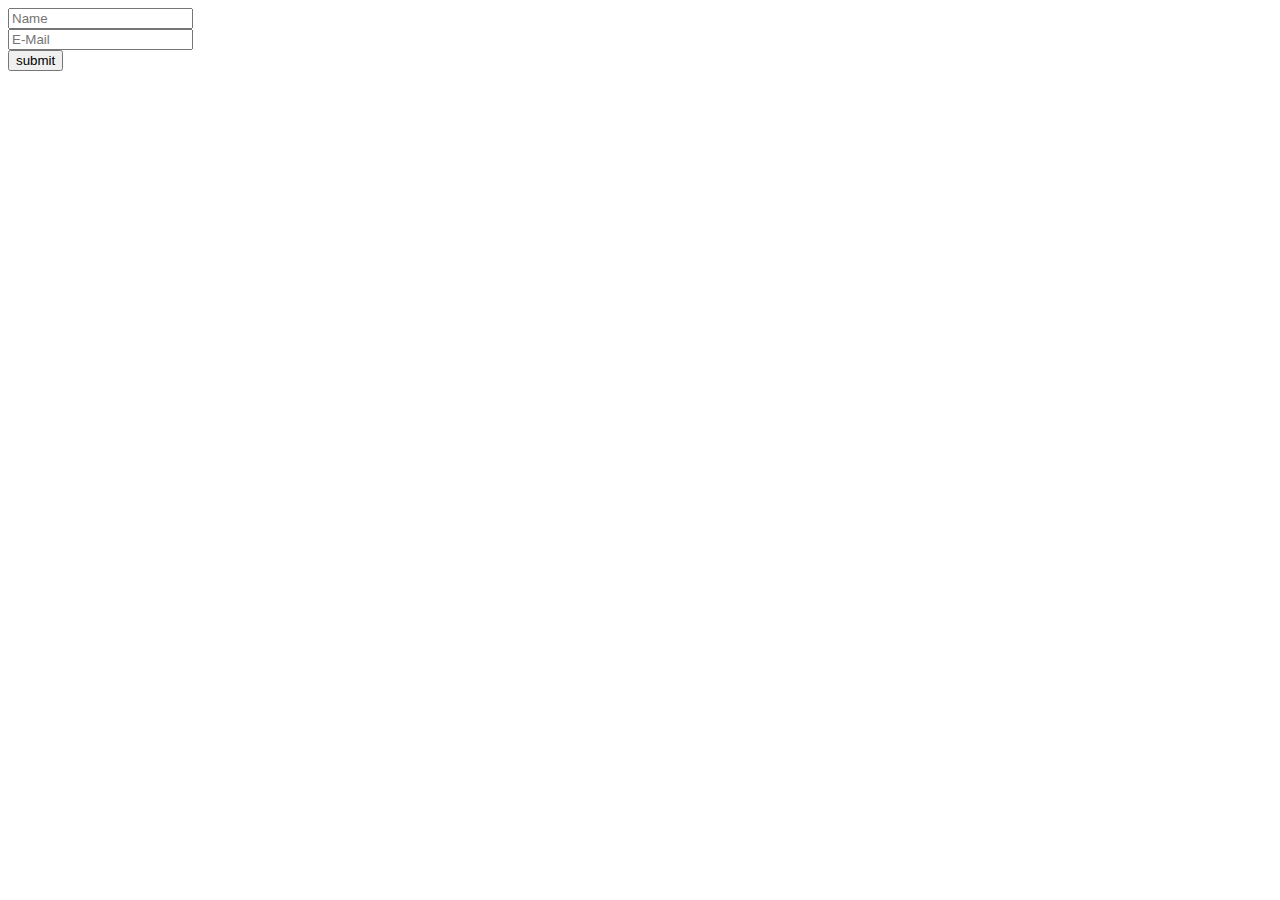
<file: 19-07 fsd/contact.html>
<!DOCTYPE html>
<html lang="en">
<head>
  <meta charset="UTF-8">
  <meta name="viewport" content="width=device-width, initial-scale=1.0">
  <meta http-equiv="X-UA-Compatible" content="ie=edge">
  <title>Document</title>
</head>
<body>
  <form class="" action="mailto:surojeetghosh89@gmail.com" method="post" enctype="text/plain">
    <input type="text" name="" value="" placeholder="Name"><br>
    <input type="email" name="" value="" placeholder="E-Mail"><br>
    <input type="submit" name="" value="submit">
  </form>
</body>
</html>
</file>
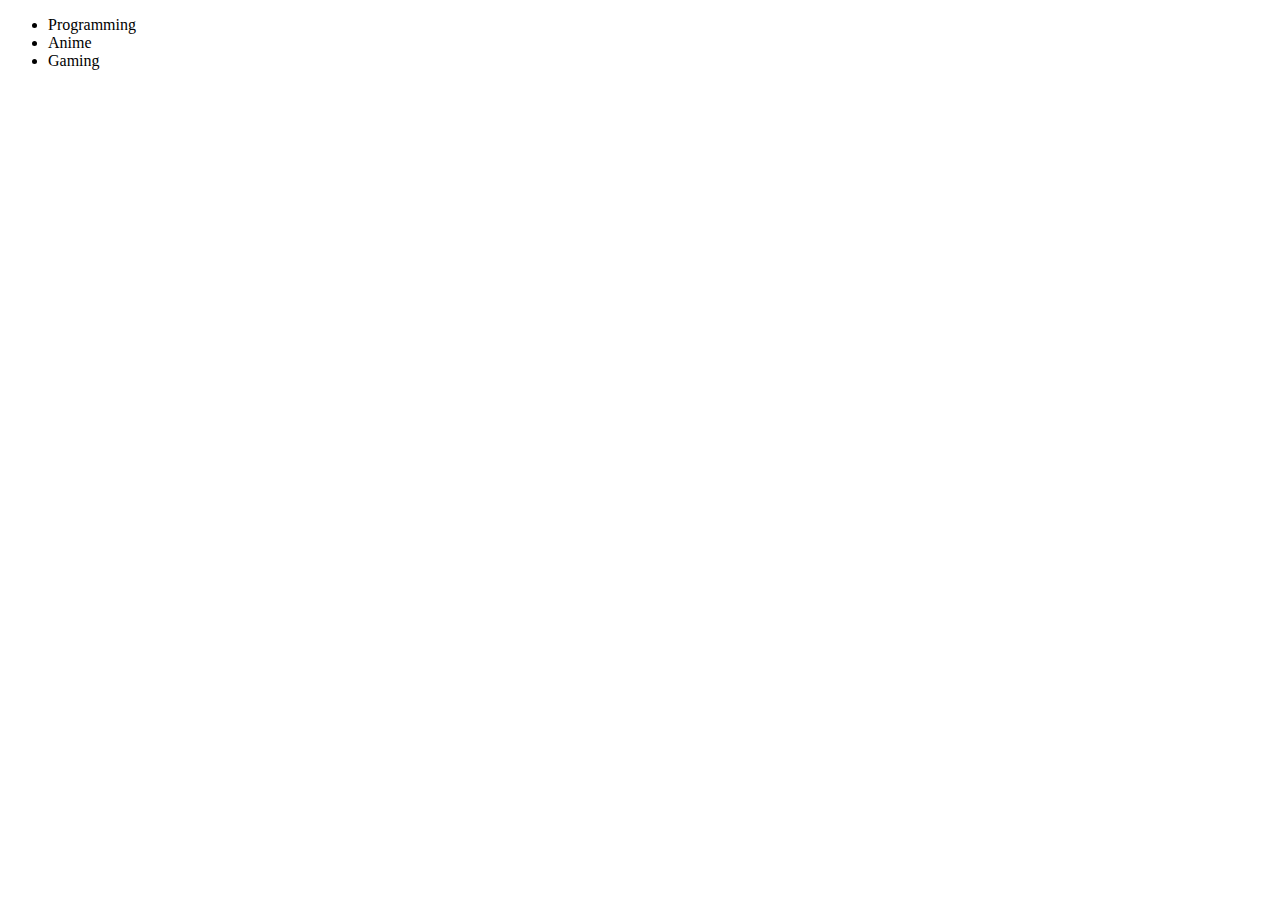
<file: 19-07 fsd/hobbies.html>
<!DOCTYPE html>
<html lang="en">
<head>
  <meta charset="UTF-8">
  <meta name="viewport" content="width=device-width, initial-scale=1.0">
  <meta http-equiv="X-UA-Compatible" content="ie=edge">
  <title>Document</title>
</head>
<body>
  <ul>
    <li>Programming</li>
    <li>Anime</li>
    <li>Gaming</li>
  </ul>
</body>
</html>
</file>
